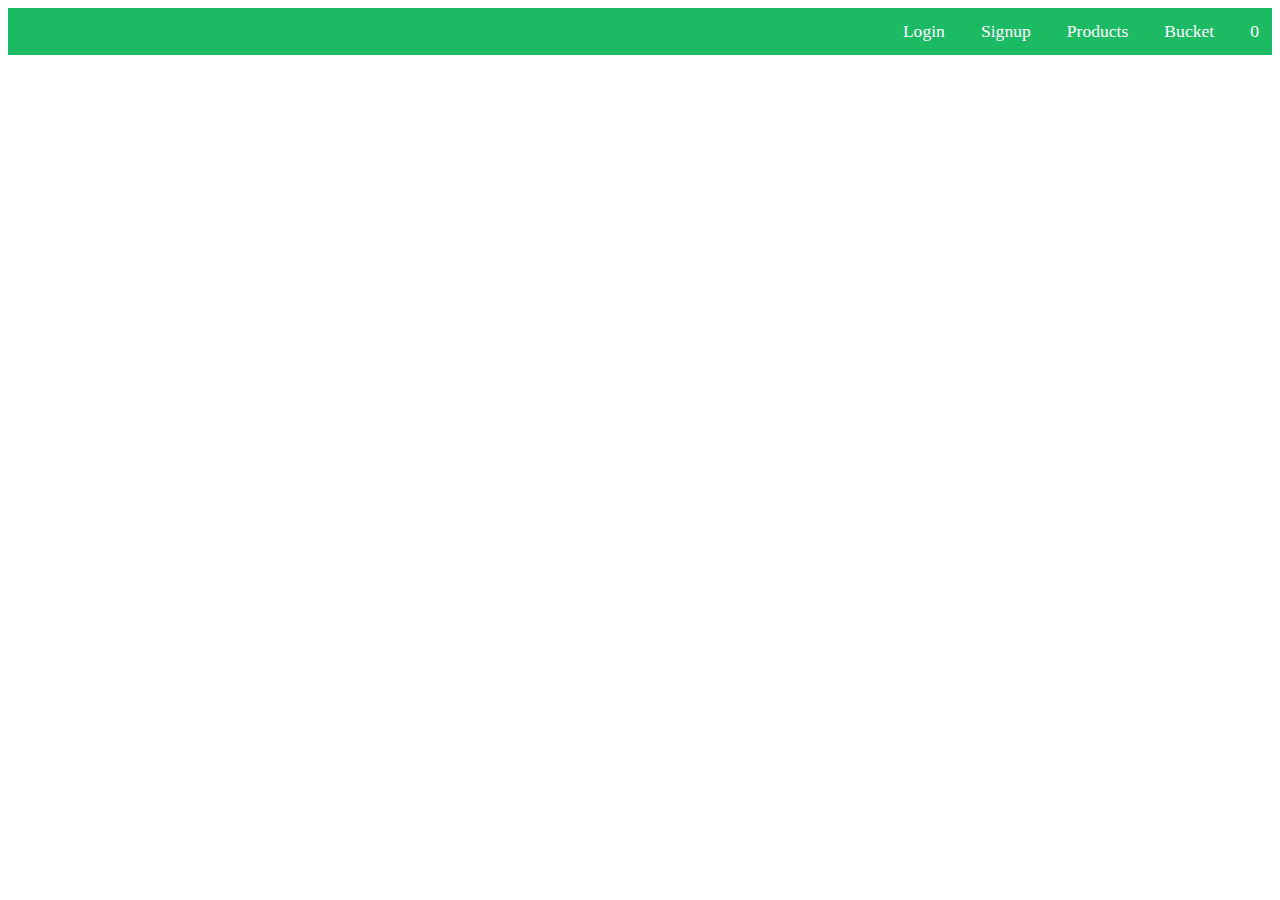
<file: index.html>
<!DOCTYPE html>
<html lang="en">

<head>
    <meta charset="UTF-8" />
    <meta http-equiv="X-UA-Compatible" content="IE=edge" />
    <meta name="viewport" content="width=device-width, initial-scale=1.0" />
    <title>Home</title>
    <link rel="stylesheet" href="./style/index.css">
    <style>
        #navbar {
           background-color: rgb(29, 186, 100);
           color:white;
            gap: 30px;
            font-size:1.1em;
           padding:10px;
            display: flex;
           justify-content: flex-end;
            
      
        }
        #navbar>div
        {
            padding:3px;
        }
        a
        {
            text-decoration: none;
            color:white
        }
    </style>

</head>

<body>
    <div id="navbar">

        <!--Add navbar divs here-->
        <!-- Link to bucket.html -->
        <div class="login">Login</div>
        <div class="signup">Signup</div>
        <div class="products">Products</div>
        <div class="bucket"><a href="bucket.html">Bucket</a></div>
        <div id="coffee_count">
            <!--Show total number of coffee added to bucket here, do not add anything only Total count. Not even "Count - 5" but like this "5" -->
            0
        </div>
    </div>

    <div id="menu">
        <!--Show coffee list here in grid format-->
        <!-- add an add to bucket button to each item, give it HTML id as 'add_to_bucket' -->

    </div>
</body>

</html>
<script src="./scripts/index.js"></script>
</file>
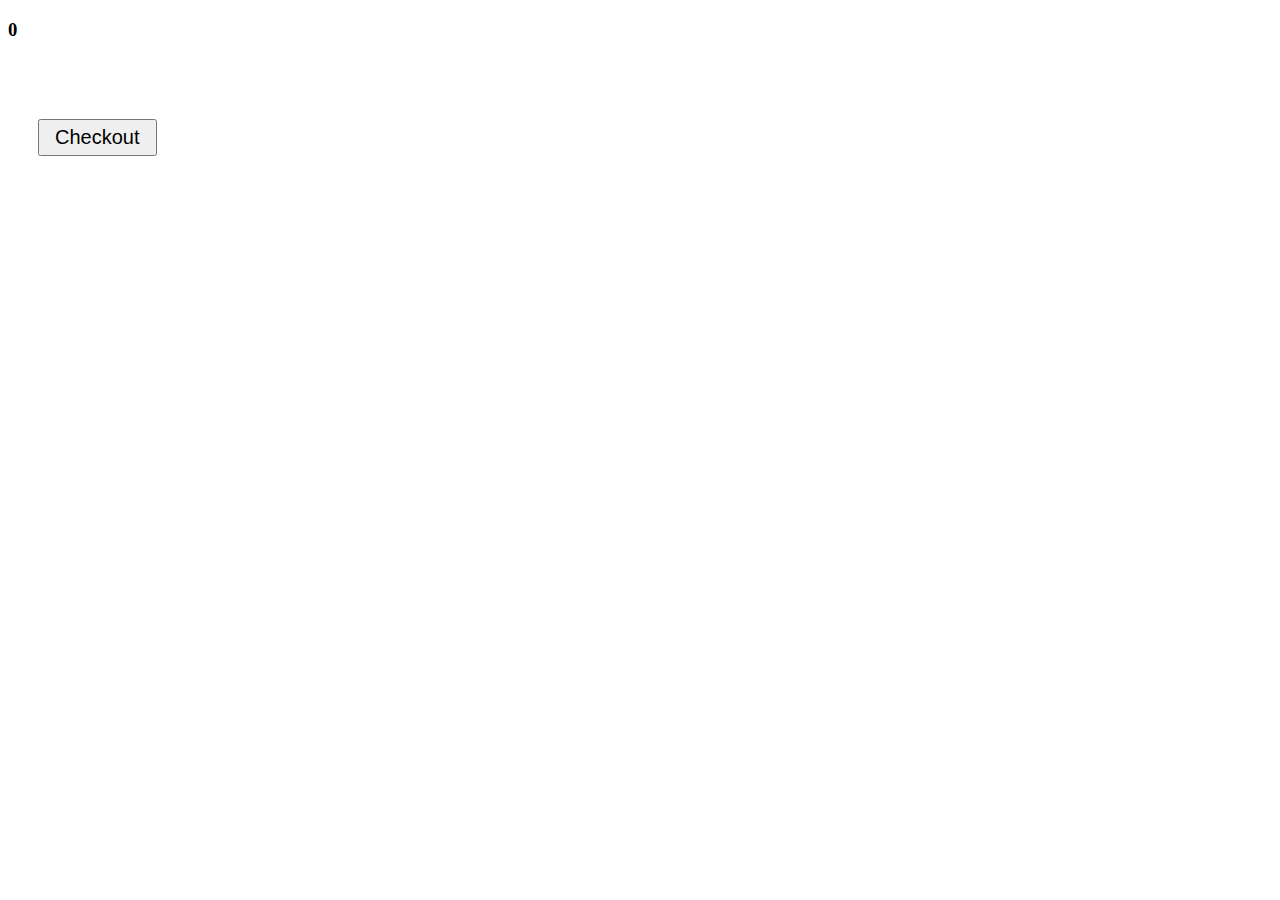
<file: bucket.html>
<!DOCTYPE html>
<html lang="en">
  <head>
    <meta charset="UTF-8" />
    <meta http-equiv="X-UA-Compatible" content="IE=edge" />
    <meta name="viewport" content="width=device-width, initial-scale=1.0" />
    <title>Document</title>
    <link rel="stylesheet" href="./style/bucket.css">
  </head>

  <style></style>

  <body>
    <div id="total-div">
      <h3 id="total_amount">
        <!--Show bucket total here, do not add anything only Total value. Not even "Total - 1200Rs" but like this "1200" -->

      </h3>
    </div>
    <div id="bucket">
      <!--Show all coffee added to bucket here-->
      <!-- add an remove button to each coffee so that you can remove that item from bucket, give the button HTML id as 'remove_coffee' -->

    </div>

    <!-- checkout link  -->
    <button id="confirm_checkout"><a href="checkout.html">Checkout</a></button>
  </body>
</html>
<script src="./scripts/bucket.js"></script>
</file>
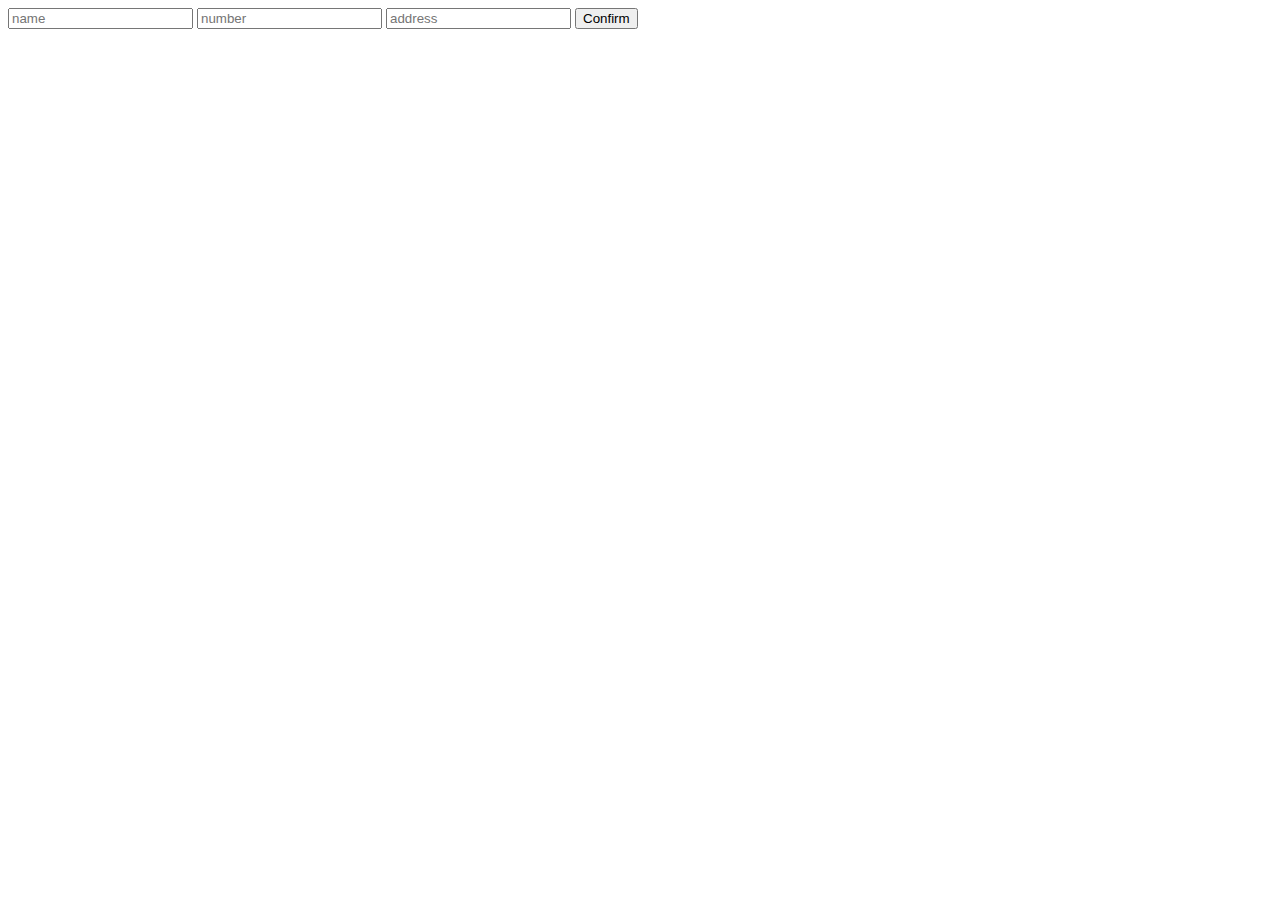
<file: checkout.html>
<!DOCTYPE html>
<html lang="en">
  <head>
    <meta charset="UTF-8" />
    <meta http-equiv="X-UA-Compatible" content="IE=edge" />
    <meta name="viewport" content="width=device-width, initial-scale=1.0" />
    <title>Checkout</title>
  </head>

  <body>
    <div id="order-form">
      <input type="text" id="name" placeholder="name">
      <input type="text" id="number" placeholder="number">
      <input type="text" id="address" placeholder="address">
      <button id="confirm">Confirm</button>
      <!--Add your form html element here-->
      <!--In form, give #name,#number and #address as HTML id's to relevant input elements -->
      <!-- confirm button with id "confirm" -->
    </div>
  </body>
</html>
<script src="./scripts/checkout.js"></script>
</file>
<file: style/index.css>
img{  
    width:100%;
    height:60%;
    border-top-right-radius: 5px;
    border-top-left-radius: 5px;
    
}

body
{
    box-sizing: border-box;
}
#menu
{
    box-sizing: border-box;
    grid-template-columns: repeat(4,1fr);
    grid-template-rows:auto;
    gap:20px;
    width:100%;
    padding:30px;
    display:grid;
   
 
}
#menu>div
{
    height:350px;
   text-align: center;
   border:1px solid rgb(219, 217, 217);
   box-shadow: rgba(0, 0, 0, 0.35) 0px 5px 15px;
    border-radius: 10px;;
}
</file>
<file: style/bucket.css>
body
{
    box-sizing: border-box;
}
#bucket
{
    box-sizing: border-box;
    width:100%;
    padding:30px;
    display:grid;
    grid-template-columns: repeat(4,1fr);
    grid-template-rows:auto;
    gap:20px;
}
a
{
    text-decoration: none;
    color: black;
}
#bucket>div
{
    height:350px;
   text-align: center;
   border:1px solid rgb(219, 217, 217);
   box-shadow: rgba(0, 0, 0, 0.35) 0px 5px 15px;
    border-radius: 10px;;
}
img
{
    border-top-left-radius: 10px;
    border-top-right-radius: 10px;;
    width:100%;
    height:60%;
}

#confirm_checkout
{
    padding:5px 15px 5px 15px;
    margin-left:30px;
    font-size: 20px;
}
</file>
